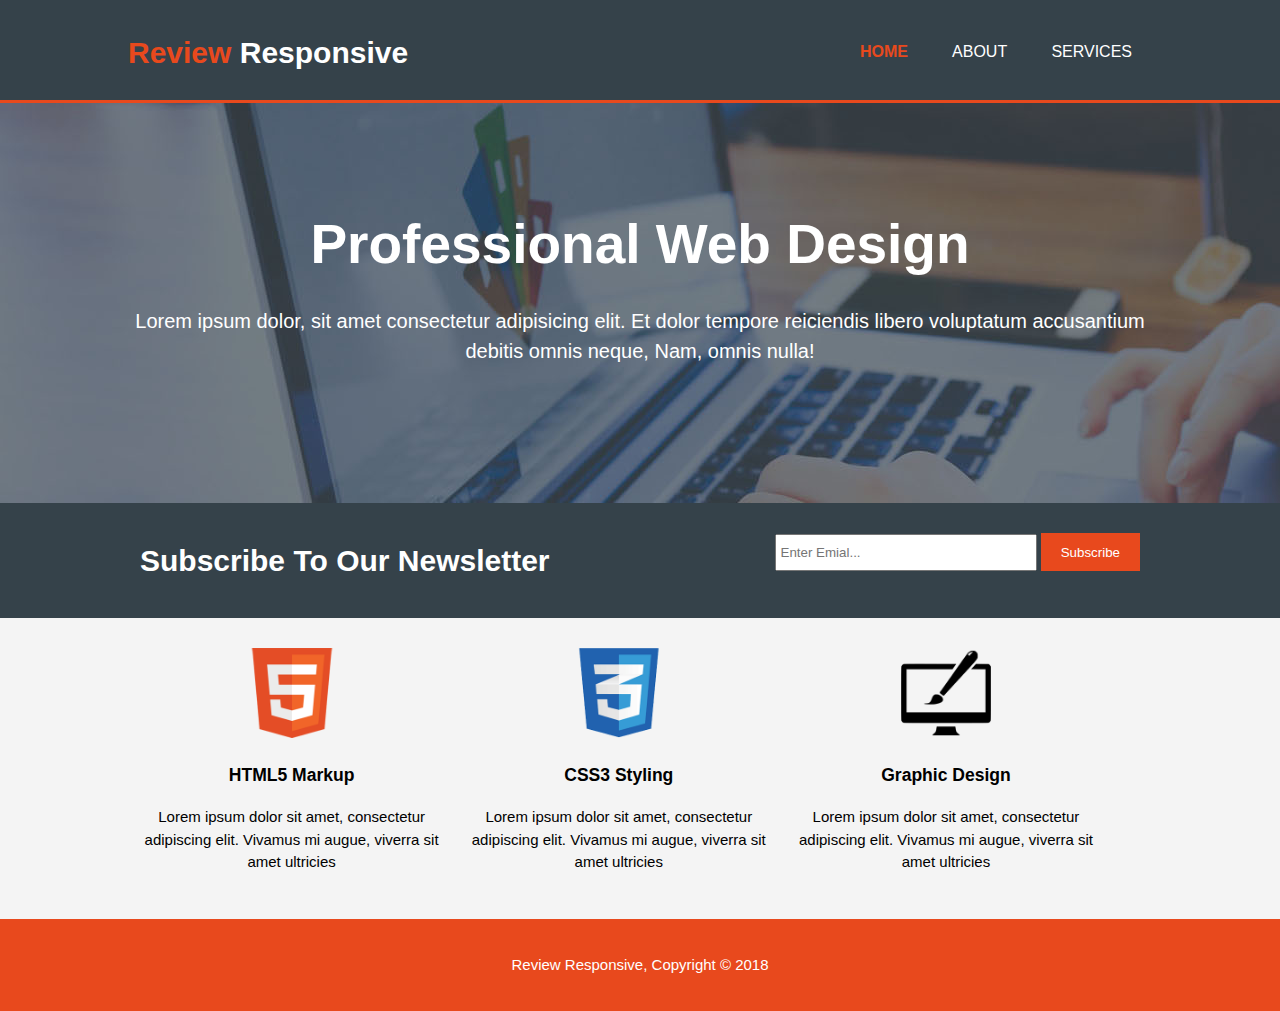
<file: index.html>
<!DOCTYPE html>
<html>
  <head>
    <meta charset="utf-8">
    <meta name="viewport" content="width=device-width">
    <title>Review Responsive</title>
    <link rel="stylesheet" href="css/style.css">
  </head>
  <body>
    <header>
      <div class="container">
        <div id="branding">
          <h1><span class="highlight">Review</span> Responsive</h1>
        </div>
        <nav>
          <ul>
            <li class="current"><a href="index.html">Home</a></li>
            <li><a href="about.html">About</a></li>
            <li><a href="services.html">Services</a></li>
          </ul>
        </nav>
      </div>
    </header>

    <section id="showcase">
      <div class="container">
        <h1>Professional Web Design</h1>
        <p>Lorem ipsum dolor, sit amet consectetur adipisicing elit. Et dolor tempore reiciendis libero voluptatum accusantium debitis omnis neque, Nam, omnis nulla!</p>
      </div>
    </section>

    <section id="newsletter">
      <div class="container">
        <h1>Subscribe To Our Newsletter</h1>
        <form>
          <input type="email" placeholder="Enter Emial...">
          <button type="submit" class="button_1">Subscribe</button>
        </form>
      </div>
    </section>

    <section id="boxes">
      <div class="container">
        <div class="box">
          <img src="./img/logo_html.png">
          <h3>HTML5 Markup</h3>
          <p>Lorem ipsum dolor sit amet, consectetur adipiscing elit. Vivamus mi augue, viverra sit amet ultricies</p>
        </div>
        <div class="box">
          <img src="./img/logo_css.png">
          <h3>CSS3 Styling</h3>
          <p>Lorem ipsum dolor sit amet, consectetur adipiscing elit. Vivamus mi augue, viverra sit amet ultricies</p>
        </div>
        <div class="box">
          <img src="./img/logo_brush.png">
          <h3>Graphic Design</h3>
          <p>Lorem ipsum dolor sit amet, consectetur adipiscing elit. Vivamus mi augue, viverra sit amet ultricies</p>
        </div>
      </div>
    </section>

    <footer>
      <p>Review Responsive, Copyright &copy; 2018</p>
    </footer>
  </body>
</html>
</file>
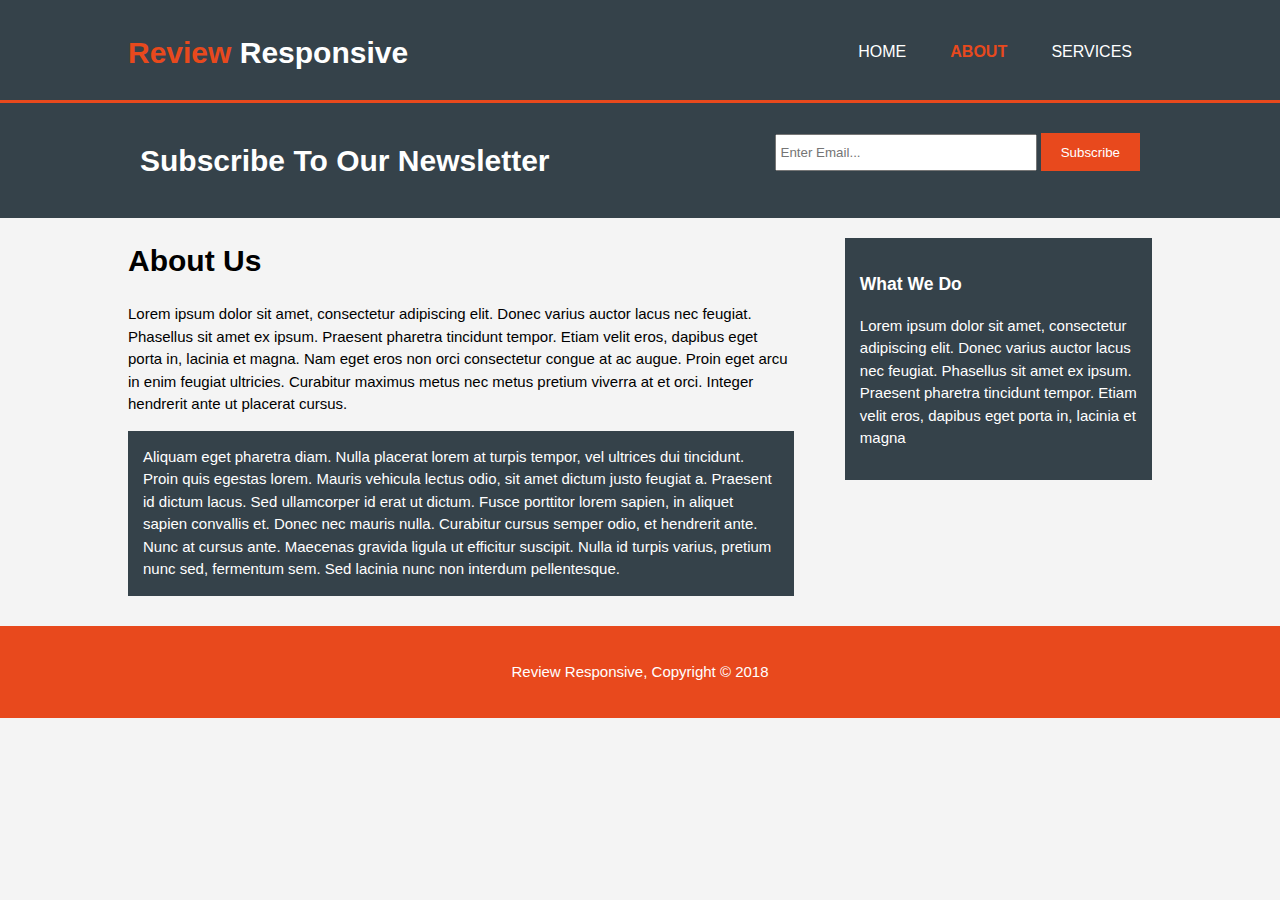
<file: about.html>
<!DOCTYPE html>
<html>
  <head>
    <meta charset="utf-8">
    <meta name="viewport" content="width=device-width">
    <title>Review Responsive</title>
    <link rel="stylesheet" href="css/style.css">
  </head>
  <body>
    <header>
      <div class="container">
        <div id="branding">
          <h1><span class="highlight">Review</span> Responsive</h1>
        </div>
        <nav>
          <ul>
            <li><a href="index.html">Home</a></li>
            <li class="current"><a href="about.html">About</a></li>
            <li><a href="services.html">Services</a></li>
          </ul>
        </nav>
      </div>
    </header>

    <section id="newsletter">
      <div class="container">
        <h1>Subscribe To Our Newsletter</h1>
        <form>
          <input type="email" placeholder="Enter Email...">
          <button type="submit" class="button_1">Subscribe</button>
        </form>
      </div>
    </section>

    <section id="main">
      <div class="container">
        <article id="main-col">
          <h1 class="page-title">About Us</h1>
          <p>
            Lorem ipsum dolor sit amet, consectetur adipiscing elit. Donec varius auctor lacus nec feugiat. Phasellus sit amet ex ipsum. Praesent pharetra tincidunt tempor. Etiam velit eros, dapibus eget porta in, lacinia et magna. Nam eget eros non orci consectetur congue at ac augue. Proin eget arcu in enim feugiat ultricies. Curabitur maximus metus nec metus pretium viverra at et orci. Integer hendrerit ante ut placerat cursus.
          </p>
          <p class="dark">
            Aliquam eget pharetra diam. Nulla placerat lorem at turpis tempor, vel ultrices dui tincidunt. Proin quis egestas lorem. Mauris vehicula lectus odio, sit amet dictum justo feugiat a. Praesent id dictum lacus. Sed ullamcorper id erat ut dictum. Fusce porttitor lorem sapien, in aliquet sapien convallis et. Donec nec mauris nulla. Curabitur cursus semper odio, et hendrerit ante. Nunc at cursus ante. Maecenas gravida ligula ut efficitur suscipit. Nulla id turpis varius, pretium nunc sed, fermentum sem. Sed lacinia nunc non interdum pellentesque.
          </p>
        </article>

        <aside id="sidebar">
          <div class="dark">
            <h3>What We Do</h3>
            <p>Lorem ipsum dolor sit amet, consectetur adipiscing elit. Donec varius auctor lacus nec feugiat. Phasellus sit amet ex ipsum. Praesent pharetra tincidunt tempor. Etiam velit eros, dapibus eget porta in, lacinia et magna</p>
          </div>
        </aside>
      </div>
    </section>

    <footer>
      <p>Review Responsive, Copyright &copy; 2018</p>
    </footer>
  </body>
</html>
</file>
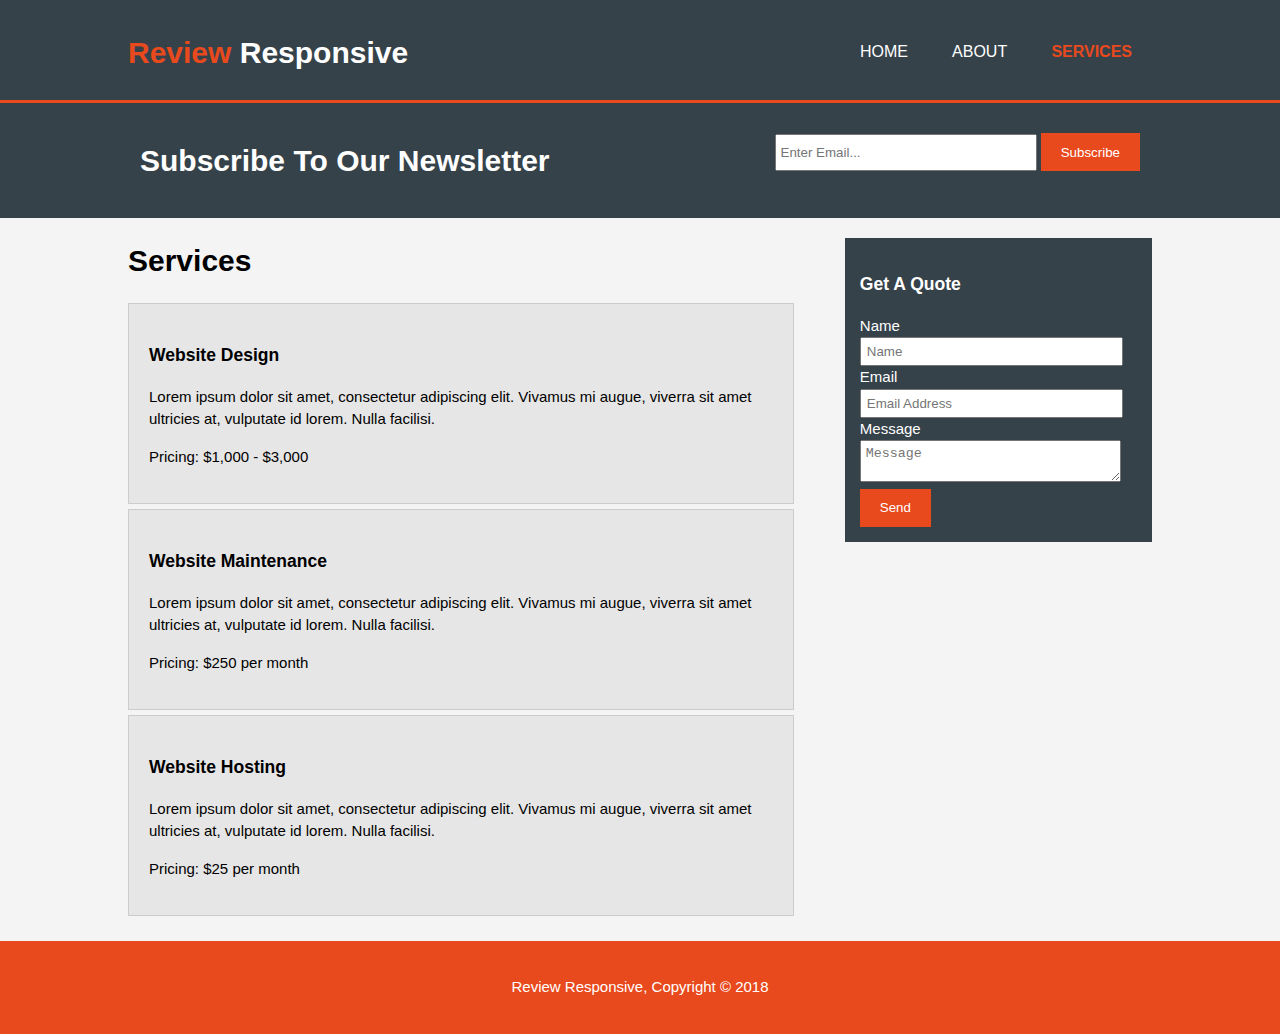
<file: services.html>
<!DOCTYPE html>
<html>
  <head>
    <meta charset="utf-8">
    <meta name="viewport" content="width=device-width">
    <title>Review Responsive</title>
    <link rel="stylesheet" href="css/style.css">
  </head>
  <body>
    <header>
      <div class="container">
        <div id="branding">
          <h1><span class="highlight">Review</span> Responsive</h1>
        </div>
        <nav>
          <ul>
            <li><a href="index.html">Home</a></li>
            <li><a href="about.html">About</a></li>
            <li class="current"><a href="services.html">Services</a></li>
          </ul>
        </nav>
      </div>
    </header>

    <section id="newsletter">
      <div class="container">
        <h1>Subscribe To Our Newsletter</h1>
        <form>
          <input type="email" placeholder="Enter Email...">
          <button type="submit" class="button_1">Subscribe</button>
        </form>
      </div>
    </section>

    <section id="main">
      <div class="container">
        <article id="main-col">
          <h1 class="page-title">Services</h1>
          <ul id="services">
            <li>
              <h3>Website Design</h3>
              <p>Lorem ipsum dolor sit amet, consectetur adipiscing elit. Vivamus mi augue, viverra sit amet ultricies at, vulputate id lorem. Nulla facilisi.</p>
						  <p>Pricing: $1,000 - $3,000</p>
            </li>
            <li>
              <h3>Website Maintenance</h3>
              <p>Lorem ipsum dolor sit amet, consectetur adipiscing elit. Vivamus mi augue, viverra sit amet ultricies at, vulputate id lorem. Nulla facilisi.</p>
						  <p>Pricing: $250 per month</p>
            </li>
            <li>
              <h3>Website Hosting</h3>
              <p>Lorem ipsum dolor sit amet, consectetur adipiscing elit. Vivamus mi augue, viverra sit amet ultricies at, vulputate id lorem. Nulla facilisi.</p>
						  <p>Pricing: $25 per month</p>
            </li>
          </ul>
        </article>

        <aside id="sidebar">
          <div class="dark">
            <h3>Get A Quote</h3>
            <form class="quote">
  						<div>
  							<label>Name</label><br>
  							<input type="text" placeholder="Name">
  						</div>
  						<div>
  							<label>Email</label><br>
  							<input type="email" placeholder="Email Address">
  						</div>
  						<div>
  							<label>Message</label><br>
  							<textarea placeholder="Message"></textarea>
  						</div>
  						<button class="button_1" type="submit">Send</button>
					</form>
          </div>
        </aside>
      </div>
    </section>

    <footer>
      <p>Review Responsive, Copyright &copy; 2018</p>
    </footer>
  </body>
</html>
</file>
<file: css/style.css>
body{
  font-family: Arial, Helvetica, sans-serif;
  font-size: 15px;
  line-height: 1.5;
  padding:0;
  margin:0;
  background-color:#f4f4f4;
}

/* Global */
.container{
  width:80%;
  margin:auto;
  overflow:hidden;
}

ul{
  margin:0;
  padding:0;
}

.button_1{
  height:38px;
  background:#e8491d;
  border:0;
  padding-left: 20px;
  padding-right:20px;
  color:#ffffff;
  cursor: pointer;
}

.dark{
  padding:15px;
  background:#35424a;
  color:#ffffff;
  margin-top:10px;
  margin-bottom:10px;
}

/* Header **/
header{
  background:#35424a;
  color:#ffffff;
  padding-top:30px;
  min-height:70px;
  border-bottom:#e8491d 3px solid;
}

header a{
  color:#ffffff;
  text-decoration:none;
  text-transform: uppercase;
  font-size:16px;
}

header li{
  display:inline;
  padding: 0 20px 0 20px;
}

header #branding{
  float:left;
}

header #branding h1{
  margin:0;
}

header nav{
  float:right;
  margin-top:10px;
}

header .highlight, header .current a{
  color:#e8491d;
  font-weight:bold;
}

header a:hover{
  color:#cccccc;
  font-weight:bold;
}

/* Showcase */
#showcase{
  min-height:400px;
  background:url('../img/showcase.jpg') no-repeat;
  background-position: 0 -400px;
  text-align:center;
  color:#ffffff;
}

#showcase h1{
  margin-top:100px;
  font-size:55px;
  margin-bottom:10px;
}

#showcase p{
  font-size:20px;
}

/* Newsletter */
#newsletter{
  padding:15px;
  color:#ffffff;
  background:#35424a
}

#newsletter h1{
  float:left;
}

#newsletter form {
  float:right;
  margin-top:15px;
}

#newsletter input[type="email"]{
  padding:4px;
  height:25px;
  width:250px;
}

/* Boxes */
#boxes{
  margin-top:20px;
}

#boxes .box{
  float:left;
  text-align: center;
  width:30%;
  padding:10px;
}

#boxes .box img{
  width:90px;
}

/* Sidebar */
aside#sidebar{
  float:right;
  width:30%;
  margin-top:10px;
}

aside#sidebar .quote input, aside#sidebar .quote textarea{
  width:90%;
  padding:5px;
}

/* Main-col */
article#main-col{
  float:left;
  width:65%;
}

/* Services */
ul#services li{
  list-style: none;
  padding:20px;
  border: #cccccc solid 1px;
  margin-bottom:5px;
  background:#e6e6e6;
}

footer{
  padding:20px;
  margin-top:20px;
  color:#ffffff;
  background-color:#e8491d;
  text-align: center;
}

/* Media Queries */
@media(max-width: 768px){
  header #branding,
  header nav,
  header nav li,
  #newsletter h1,
  #newsletter form,
  #boxes .box,
  article#main-col,
  aside#sidebar{
    float:none;
    text-align:center;
    width:100%;
  }

  header{
    padding-bottom:20px;
  }

  #showcase h1{
    margin-top:40px;
  }

  #newsletter button, .quote button{
    display:block;
    width:100%;
  }

  #newsletter form input[type="email"], .quote input, .quote textarea{
    width:100%;
    margin-bottom:5px;
  }
}
</file>
